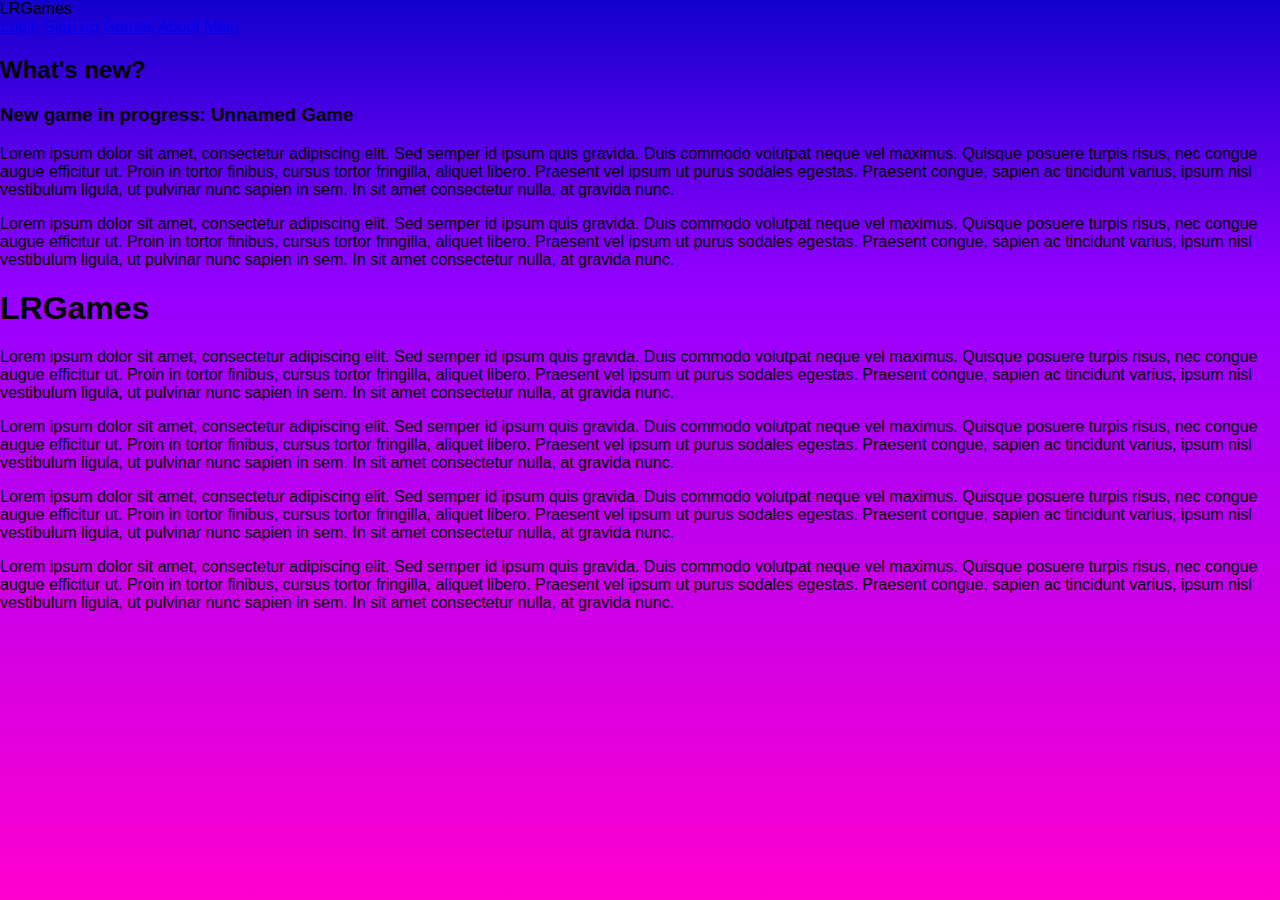
<file: index.html>
<!DOCTYPE html>
<html lang="en" dir="ltr">
  <head>
    <meta charset="utf-8">
    <title>LRGames</title>
    <link rel="stylesheet" href="CSS/styles.css">
  </head>
  <body>
    <nav id="navbar">
      <span>LRGames</span>
      <div>
        <a href="login.html">Login</a>
        <a href="signup.html">Sign up</a>
        <a href="games.html">Games</a>
        <a href="about.html">About</a>
        <a href="index.html">Main</a>
      </div>
    </nav>

    <div class="page">
      <div class="sidebar">
          <section class="sidebarcontent">
            <h2>What's new?</h2>

            <h3>New game in progress: Unnamed Game</h3>

            <p>Lorem ipsum dolor sit amet, consectetur adipiscing elit. Sed semper id ipsum quis gravida. Duis commodo volutpat neque vel maximus. Quisque posuere turpis risus, nec congue augue efficitur ut. Proin in tortor finibus, cursus tortor fringilla, aliquet libero. Praesent vel ipsum ut purus sodales egestas. Praesent congue, sapien ac tincidunt varius, ipsum nisl vestibulum ligula, ut pulvinar nunc sapien in sem. In sit amet consectetur nulla, at gravida nunc.</p>
            <p>Lorem ipsum dolor sit amet, consectetur adipiscing elit. Sed semper id ipsum quis gravida. Duis commodo volutpat neque vel maximus. Quisque posuere turpis risus, nec congue augue efficitur ut. Proin in tortor finibus, cursus tortor fringilla, aliquet libero. Praesent vel ipsum ut purus sodales egestas. Praesent congue, sapien ac tincidunt varius, ipsum nisl vestibulum ligula, ut pulvinar nunc sapien in sem. In sit amet consectetur nulla, at gravida nunc.</p>

          </section>
      </div>
      <div class="content">
        <div>
          <h1>LRGames</h1>
          <p>Lorem ipsum dolor sit amet, consectetur adipiscing elit. Sed semper id ipsum quis gravida. Duis commodo volutpat neque vel maximus. Quisque posuere turpis risus, nec congue augue efficitur ut. Proin in tortor finibus, cursus tortor fringilla, aliquet libero. Praesent vel ipsum ut purus sodales egestas. Praesent congue, sapien ac tincidunt varius, ipsum nisl vestibulum ligula, ut pulvinar nunc sapien in sem. In sit amet consectetur nulla, at gravida nunc.</p>
          <p>Lorem ipsum dolor sit amet, consectetur adipiscing elit. Sed semper id ipsum quis gravida. Duis commodo volutpat neque vel maximus. Quisque posuere turpis risus, nec congue augue efficitur ut. Proin in tortor finibus, cursus tortor fringilla, aliquet libero. Praesent vel ipsum ut purus sodales egestas. Praesent congue, sapien ac tincidunt varius, ipsum nisl vestibulum ligula, ut pulvinar nunc sapien in sem. In sit amet consectetur nulla, at gravida nunc.</p>
          <p>Lorem ipsum dolor sit amet, consectetur adipiscing elit. Sed semper id ipsum quis gravida. Duis commodo volutpat neque vel maximus. Quisque posuere turpis risus, nec congue augue efficitur ut. Proin in tortor finibus, cursus tortor fringilla, aliquet libero. Praesent vel ipsum ut purus sodales egestas. Praesent congue, sapien ac tincidunt varius, ipsum nisl vestibulum ligula, ut pulvinar nunc sapien in sem. In sit amet consectetur nulla, at gravida nunc.</p>
          <p>Lorem ipsum dolor sit amet, consectetur adipiscing elit. Sed semper id ipsum quis gravida. Duis commodo volutpat neque vel maximus. Quisque posuere turpis risus, nec congue augue efficitur ut. Proin in tortor finibus, cursus tortor fringilla, aliquet libero. Praesent vel ipsum ut purus sodales egestas. Praesent congue, sapien ac tincidunt varius, ipsum nisl vestibulum ligula, ut pulvinar nunc sapien in sem. In sit amet consectetur nulla, at gravida nunc.</p>
        </div>
      </div>
    </div>

  </body>
</html>
</file>
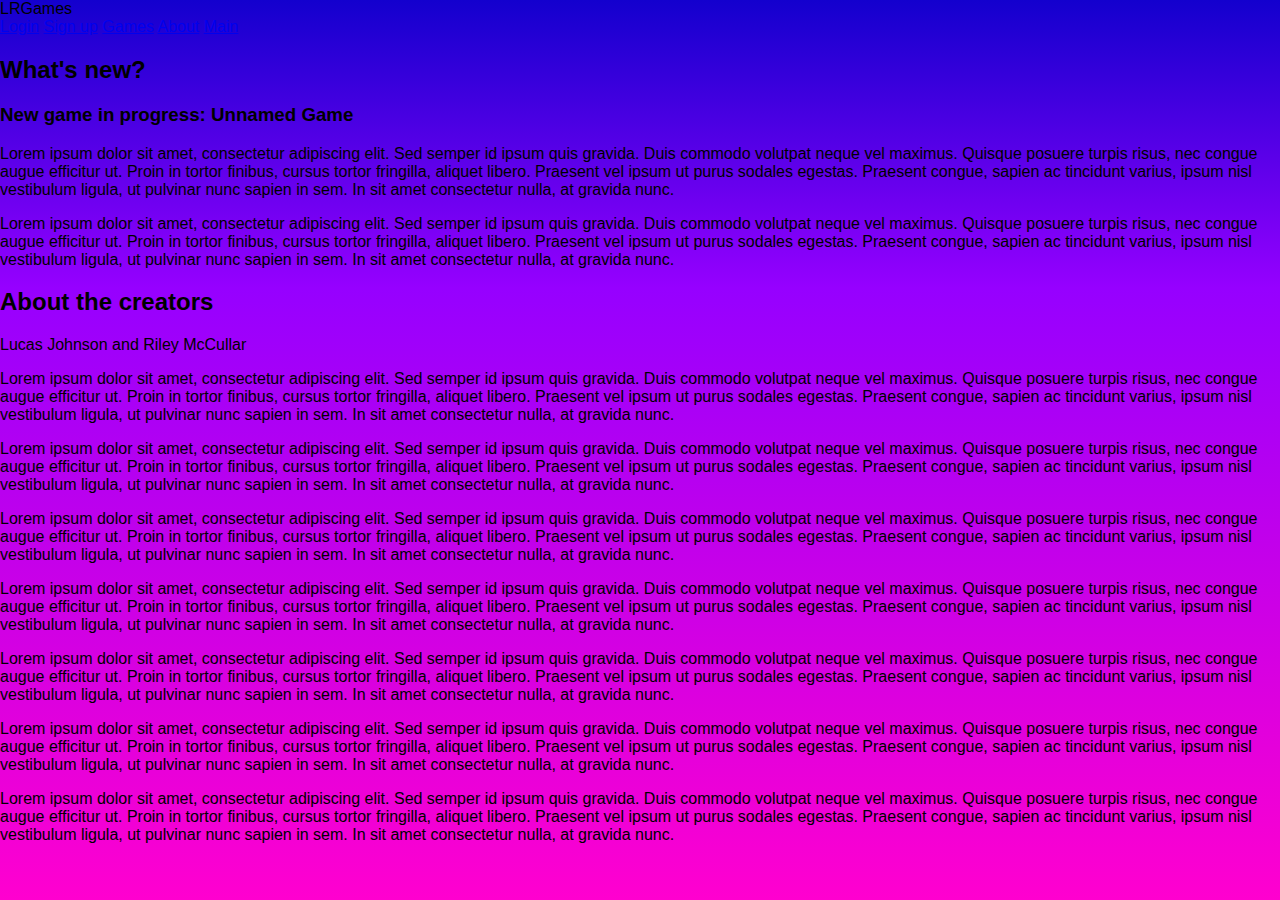
<file: about.html>
<!DOCTYPE html>
<html lang="en" dir="ltr">
  <head>
    <meta charset="utf-8">
    <title>LRGames | About</title>
    <link rel="stylesheet" href="CSS/styles.css">
  </head>
  <body>
      <nav id="navbar">
        <span>LRGames</span>
        <div>
          <a href="login.html">Login</a>
          <a href="signup.html">Sign up</a>
          <a href="games.html">Games</a>
          <a href="about.html">About</a>
          <a href="index.html">Main</a>
        </div>
      </nav>

      <div class="page">
        <div class="sidebar">
            <section class="sidebarcontent">
              <h2>What's new?</h2>

              <h3>New game in progress: Unnamed Game</h3>

              <p>Lorem ipsum dolor sit amet, consectetur adipiscing elit. Sed semper id ipsum quis gravida. Duis commodo volutpat neque vel maximus. Quisque posuere turpis risus, nec congue augue efficitur ut. Proin in tortor finibus, cursus tortor fringilla, aliquet libero. Praesent vel ipsum ut purus sodales egestas. Praesent congue, sapien ac tincidunt varius, ipsum nisl vestibulum ligula, ut pulvinar nunc sapien in sem. In sit amet consectetur nulla, at gravida nunc.</p>
              <p>Lorem ipsum dolor sit amet, consectetur adipiscing elit. Sed semper id ipsum quis gravida. Duis commodo volutpat neque vel maximus. Quisque posuere turpis risus, nec congue augue efficitur ut. Proin in tortor finibus, cursus tortor fringilla, aliquet libero. Praesent vel ipsum ut purus sodales egestas. Praesent congue, sapien ac tincidunt varius, ipsum nisl vestibulum ligula, ut pulvinar nunc sapien in sem. In sit amet consectetur nulla, at gravida nunc.</p>

            </section>
        </div>
        <div class="content">
          <div>
            <h2>About the creators</h2>

            <p>Lucas Johnson and Riley McCullar</p>

            <p>Lorem ipsum dolor sit amet, consectetur adipiscing elit. Sed semper id ipsum quis gravida. Duis commodo volutpat neque vel maximus. Quisque posuere turpis risus, nec congue augue efficitur ut. Proin in tortor finibus, cursus tortor fringilla, aliquet libero. Praesent vel ipsum ut purus sodales egestas. Praesent congue, sapien ac tincidunt varius, ipsum nisl vestibulum ligula, ut pulvinar nunc sapien in sem. In sit amet consectetur nulla, at gravida nunc.</p>
            <p>Lorem ipsum dolor sit amet, consectetur adipiscing elit. Sed semper id ipsum quis gravida. Duis commodo volutpat neque vel maximus. Quisque posuere turpis risus, nec congue augue efficitur ut. Proin in tortor finibus, cursus tortor fringilla, aliquet libero. Praesent vel ipsum ut purus sodales egestas. Praesent congue, sapien ac tincidunt varius, ipsum nisl vestibulum ligula, ut pulvinar nunc sapien in sem. In sit amet consectetur nulla, at gravida nunc.</p>
            <p>Lorem ipsum dolor sit amet, consectetur adipiscing elit. Sed semper id ipsum quis gravida. Duis commodo volutpat neque vel maximus. Quisque posuere turpis risus, nec congue augue efficitur ut. Proin in tortor finibus, cursus tortor fringilla, aliquet libero. Praesent vel ipsum ut purus sodales egestas. Praesent congue, sapien ac tincidunt varius, ipsum nisl vestibulum ligula, ut pulvinar nunc sapien in sem. In sit amet consectetur nulla, at gravida nunc.</p>
            <p>Lorem ipsum dolor sit amet, consectetur adipiscing elit. Sed semper id ipsum quis gravida. Duis commodo volutpat neque vel maximus. Quisque posuere turpis risus, nec congue augue efficitur ut. Proin in tortor finibus, cursus tortor fringilla, aliquet libero. Praesent vel ipsum ut purus sodales egestas. Praesent congue, sapien ac tincidunt varius, ipsum nisl vestibulum ligula, ut pulvinar nunc sapien in sem. In sit amet consectetur nulla, at gravida nunc.</p>
            <p>Lorem ipsum dolor sit amet, consectetur adipiscing elit. Sed semper id ipsum quis gravida. Duis commodo volutpat neque vel maximus. Quisque posuere turpis risus, nec congue augue efficitur ut. Proin in tortor finibus, cursus tortor fringilla, aliquet libero. Praesent vel ipsum ut purus sodales egestas. Praesent congue, sapien ac tincidunt varius, ipsum nisl vestibulum ligula, ut pulvinar nunc sapien in sem. In sit amet consectetur nulla, at gravida nunc.</p>
            <p>Lorem ipsum dolor sit amet, consectetur adipiscing elit. Sed semper id ipsum quis gravida. Duis commodo volutpat neque vel maximus. Quisque posuere turpis risus, nec congue augue efficitur ut. Proin in tortor finibus, cursus tortor fringilla, aliquet libero. Praesent vel ipsum ut purus sodales egestas. Praesent congue, sapien ac tincidunt varius, ipsum nisl vestibulum ligula, ut pulvinar nunc sapien in sem. In sit amet consectetur nulla, at gravida nunc.</p>
            <p>Lorem ipsum dolor sit amet, consectetur adipiscing elit. Sed semper id ipsum quis gravida. Duis commodo volutpat neque vel maximus. Quisque posuere turpis risus, nec congue augue efficitur ut. Proin in tortor finibus, cursus tortor fringilla, aliquet libero. Praesent vel ipsum ut purus sodales egestas. Praesent congue, sapien ac tincidunt varius, ipsum nisl vestibulum ligula, ut pulvinar nunc sapien in sem. In sit amet consectetur nulla, at gravida nunc.</p>

          </div>
        </div>
      </div>

  </body>
</html>
</file>
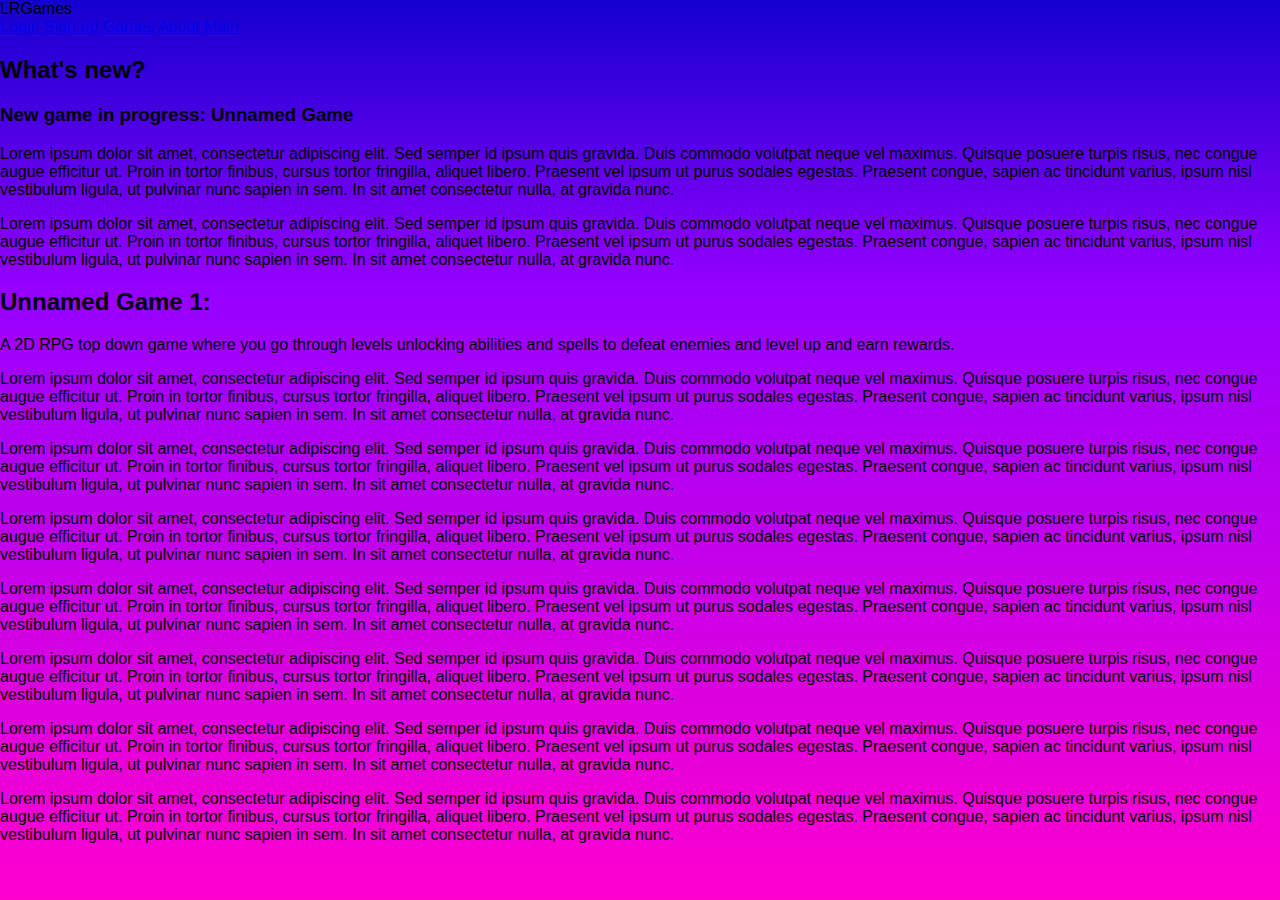
<file: games.html>
<!DOCTYPE html>
<html lang="en" dir="ltr">
  <head>
    <meta charset="utf-8">
    <title>LRGames | Games</title>
    <link rel="stylesheet" href="CSS/styles.css">
  </head>
  <body>

    <nav id="navbar">
      <span>LRGames</span>
      <div>
        <a href="login.html">Login</a>
        <a href="signup.html">Sign up</a>
        <a href="games.html">Games</a>
        <a href="about.html">About</a>
        <a href="index.html">Main</a>
      </div>
    </nav>

    <div class="page">
      <div class="sidebar">
          <section class="sidebarcontent">
            <h2>What's new?</h2>

            <h3>New game in progress: Unnamed Game</h3>

            <p>Lorem ipsum dolor sit amet, consectetur adipiscing elit. Sed semper id ipsum quis gravida. Duis commodo volutpat neque vel maximus. Quisque posuere turpis risus, nec congue augue efficitur ut. Proin in tortor finibus, cursus tortor fringilla, aliquet libero. Praesent vel ipsum ut purus sodales egestas. Praesent congue, sapien ac tincidunt varius, ipsum nisl vestibulum ligula, ut pulvinar nunc sapien in sem. In sit amet consectetur nulla, at gravida nunc.</p>
            <p>Lorem ipsum dolor sit amet, consectetur adipiscing elit. Sed semper id ipsum quis gravida. Duis commodo volutpat neque vel maximus. Quisque posuere turpis risus, nec congue augue efficitur ut. Proin in tortor finibus, cursus tortor fringilla, aliquet libero. Praesent vel ipsum ut purus sodales egestas. Praesent congue, sapien ac tincidunt varius, ipsum nisl vestibulum ligula, ut pulvinar nunc sapien in sem. In sit amet consectetur nulla, at gravida nunc.</p>

          </section>
      </div>
      <div class="content">
        <div>
          <h2>Unnamed Game 1:</h2>

          <p>A 2D RPG top down game where you go through levels unlocking abilities and spells to defeat enemies and level up and earn rewards.</p>

          <p>Lorem ipsum dolor sit amet, consectetur adipiscing elit. Sed semper id ipsum quis gravida. Duis commodo volutpat neque vel maximus. Quisque posuere turpis risus, nec congue augue efficitur ut. Proin in tortor finibus, cursus tortor fringilla, aliquet libero. Praesent vel ipsum ut purus sodales egestas. Praesent congue, sapien ac tincidunt varius, ipsum nisl vestibulum ligula, ut pulvinar nunc sapien in sem. In sit amet consectetur nulla, at gravida nunc.</p>
          <p>Lorem ipsum dolor sit amet, consectetur adipiscing elit. Sed semper id ipsum quis gravida. Duis commodo volutpat neque vel maximus. Quisque posuere turpis risus, nec congue augue efficitur ut. Proin in tortor finibus, cursus tortor fringilla, aliquet libero. Praesent vel ipsum ut purus sodales egestas. Praesent congue, sapien ac tincidunt varius, ipsum nisl vestibulum ligula, ut pulvinar nunc sapien in sem. In sit amet consectetur nulla, at gravida nunc.</p>
          <p>Lorem ipsum dolor sit amet, consectetur adipiscing elit. Sed semper id ipsum quis gravida. Duis commodo volutpat neque vel maximus. Quisque posuere turpis risus, nec congue augue efficitur ut. Proin in tortor finibus, cursus tortor fringilla, aliquet libero. Praesent vel ipsum ut purus sodales egestas. Praesent congue, sapien ac tincidunt varius, ipsum nisl vestibulum ligula, ut pulvinar nunc sapien in sem. In sit amet consectetur nulla, at gravida nunc.</p>
          <p>Lorem ipsum dolor sit amet, consectetur adipiscing elit. Sed semper id ipsum quis gravida. Duis commodo volutpat neque vel maximus. Quisque posuere turpis risus, nec congue augue efficitur ut. Proin in tortor finibus, cursus tortor fringilla, aliquet libero. Praesent vel ipsum ut purus sodales egestas. Praesent congue, sapien ac tincidunt varius, ipsum nisl vestibulum ligula, ut pulvinar nunc sapien in sem. In sit amet consectetur nulla, at gravida nunc.</p>
          <p>Lorem ipsum dolor sit amet, consectetur adipiscing elit. Sed semper id ipsum quis gravida. Duis commodo volutpat neque vel maximus. Quisque posuere turpis risus, nec congue augue efficitur ut. Proin in tortor finibus, cursus tortor fringilla, aliquet libero. Praesent vel ipsum ut purus sodales egestas. Praesent congue, sapien ac tincidunt varius, ipsum nisl vestibulum ligula, ut pulvinar nunc sapien in sem. In sit amet consectetur nulla, at gravida nunc.</p>
          <p>Lorem ipsum dolor sit amet, consectetur adipiscing elit. Sed semper id ipsum quis gravida. Duis commodo volutpat neque vel maximus. Quisque posuere turpis risus, nec congue augue efficitur ut. Proin in tortor finibus, cursus tortor fringilla, aliquet libero. Praesent vel ipsum ut purus sodales egestas. Praesent congue, sapien ac tincidunt varius, ipsum nisl vestibulum ligula, ut pulvinar nunc sapien in sem. In sit amet consectetur nulla, at gravida nunc.</p>
          <p>Lorem ipsum dolor sit amet, consectetur adipiscing elit. Sed semper id ipsum quis gravida. Duis commodo volutpat neque vel maximus. Quisque posuere turpis risus, nec congue augue efficitur ut. Proin in tortor finibus, cursus tortor fringilla, aliquet libero. Praesent vel ipsum ut purus sodales egestas. Praesent congue, sapien ac tincidunt varius, ipsum nisl vestibulum ligula, ut pulvinar nunc sapien in sem. In sit amet consectetur nulla, at gravida nunc.</p>

        </div>
      </div>
    </div>

  </body>
</html>
</file>
<file: CSS/styles.css>
body {
  margin: 0;
  font-family: sans-serif;
  background: #1300CE;
  background: -moz-linear-gradient(top, #1300CE 0%, #9600FF 32%, #FF00CF 100%);
  background: -webkit-linear-gradient(top, #1300CE 0%, #9600FF 32%, #FF00CF 100%);
  background: linear-gradient(to bottom, #1300CE 0%, #9600FF 32%, #FF00CF 100%);
  background-repeat: no-repeat;
  background-attachment: fixed;
}
</file>
